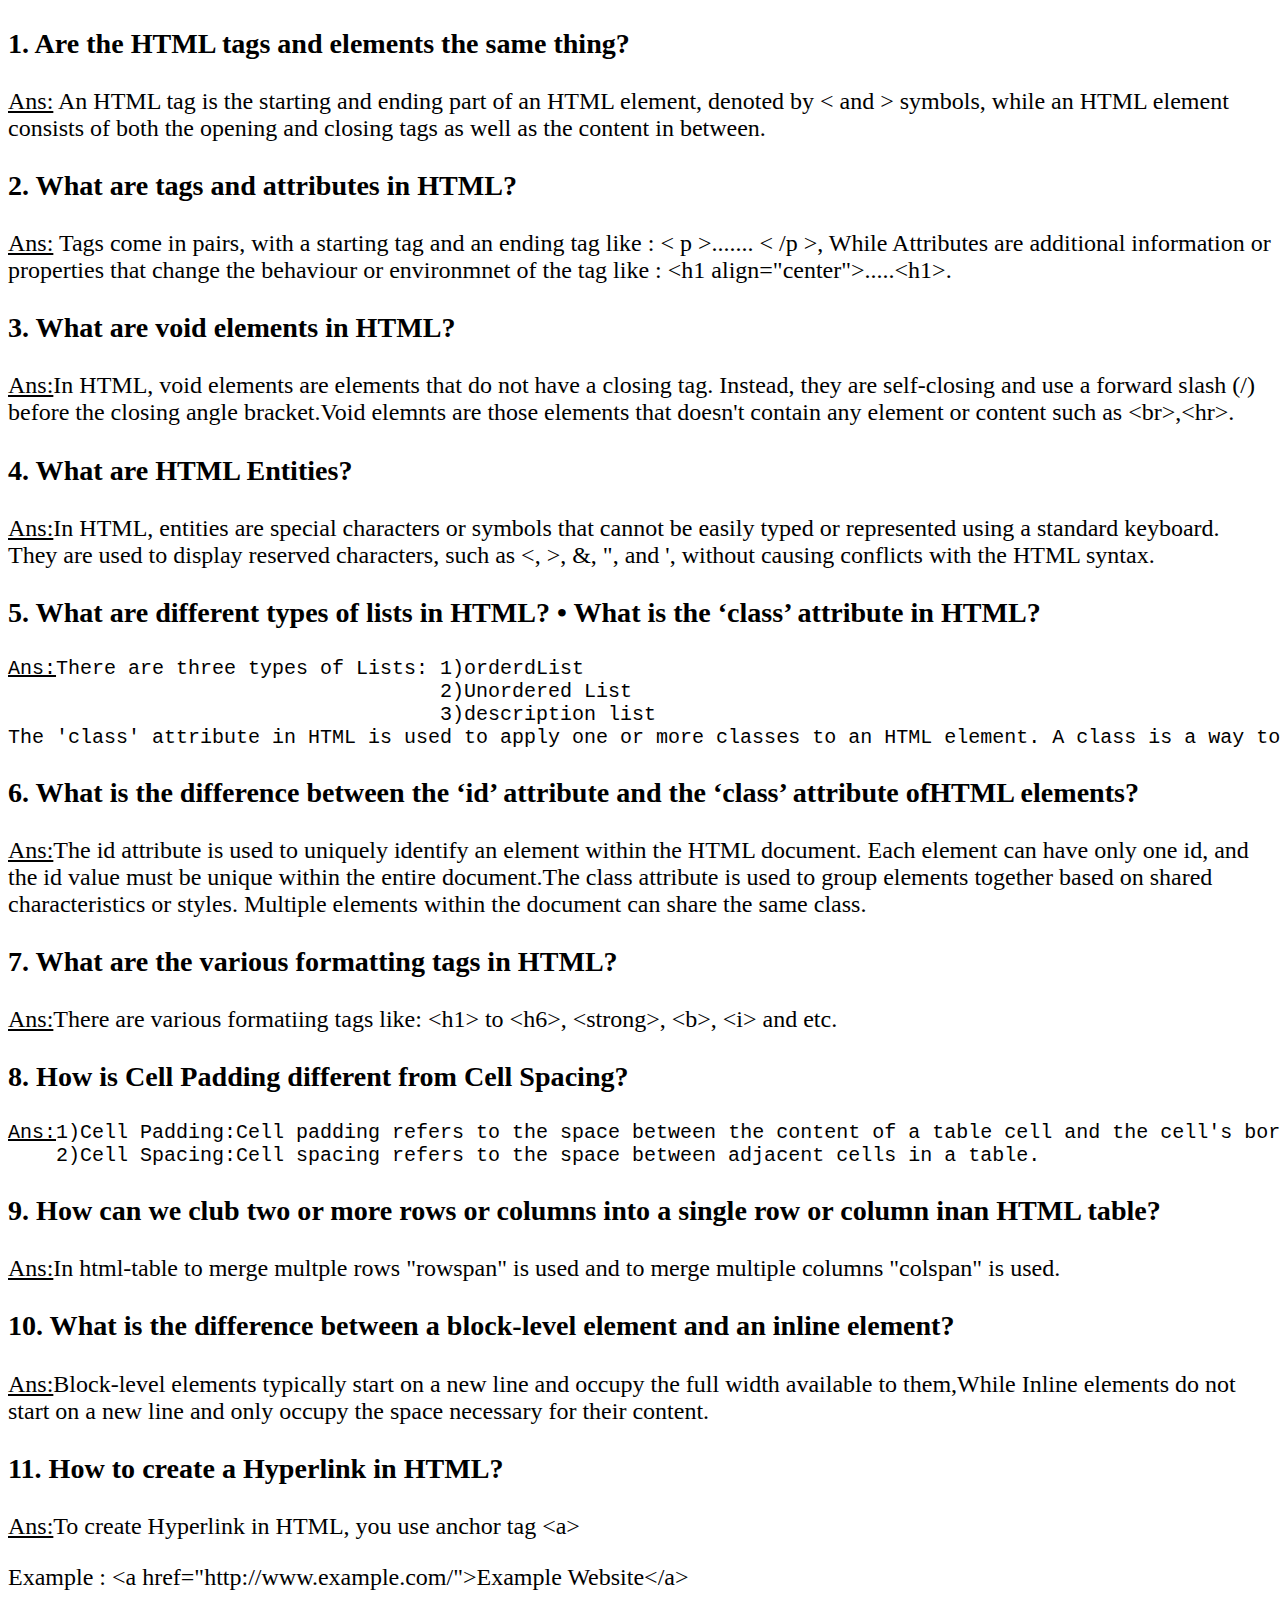
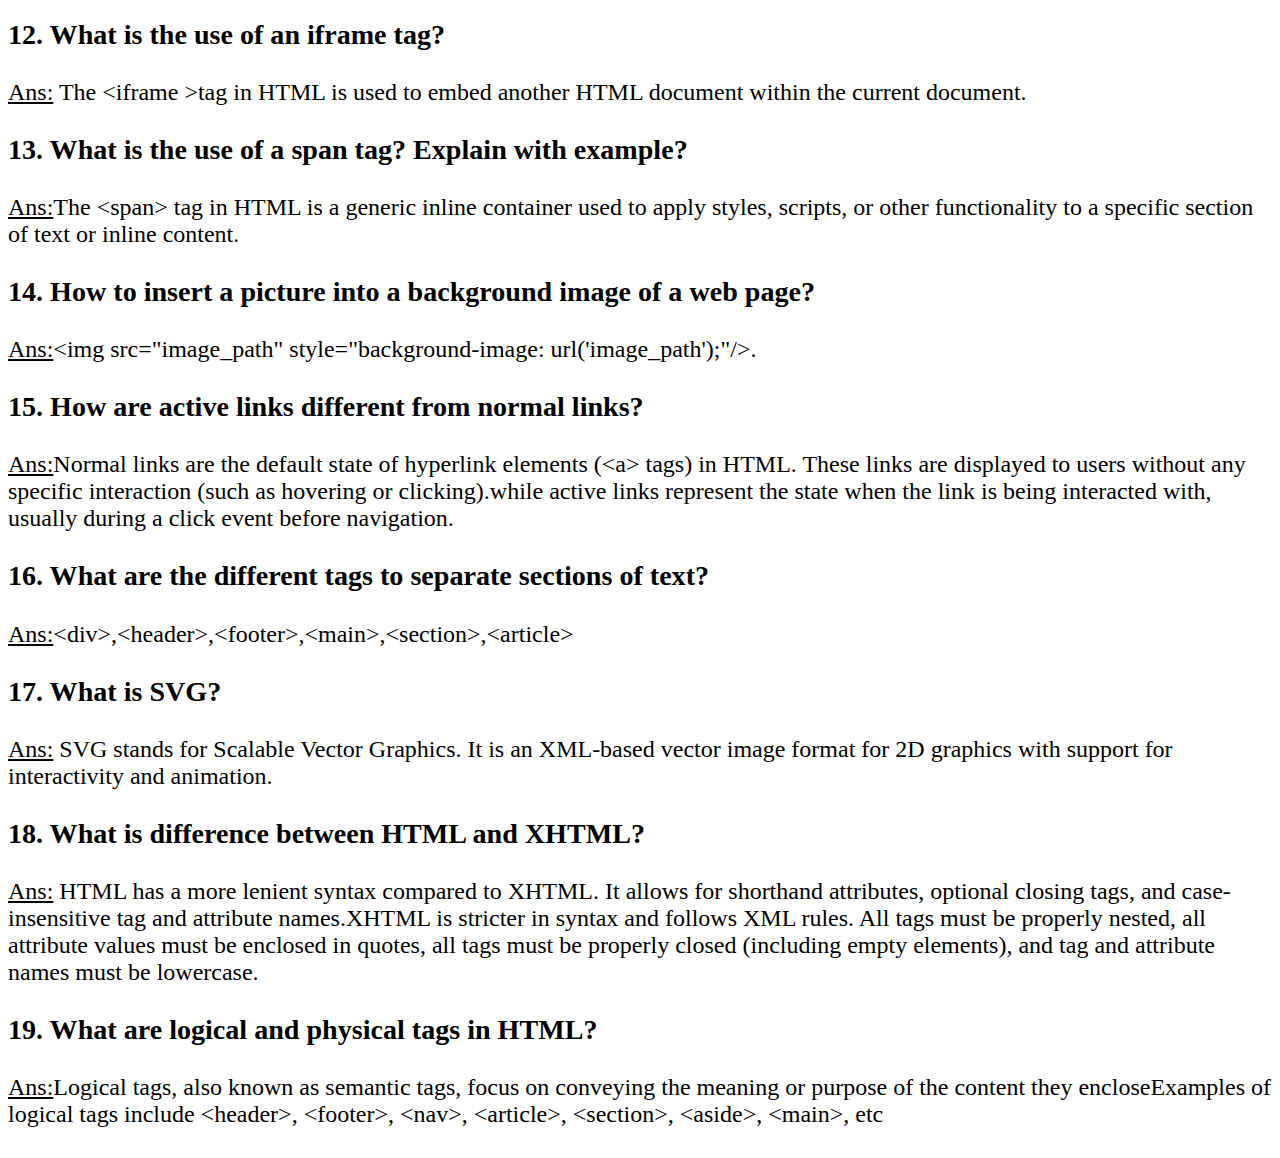
<file: Module_1/index.html>
<!DOCTYPE html>
<html lang="en">
<head>
    <meta charset="UTF-8">
    <meta name="viewport" content="width=device-width, initial-scale=1.0">
    <title>Document</title>
    <style>
        body{
            font-family: 'Times New Roman';
            font-size: x-large;
        }
    </style>
</head>
<body>
    <h3>1. Are the HTML tags and elements the same thing?</h3>
    <p><u>Ans:</u> An HTML tag is the starting and ending part of an HTML element, denoted by < and > symbols, while an HTML element consists of both the opening and closing tags as well as the content in between.</p>
    <h3>2.  What are tags and attributes in HTML?</h3>
    <p><u>Ans:</u> Tags come in pairs, with a starting tag and an ending tag like : &lt; p &gt;....... &lt; /p &gt;, While Attributes are additional information or properties that change the behaviour or environmnet of the tag like : &lt;h1 align="center"&gt;.....&lt;h1&gt;.</p>
    <h3>3.  What are void elements in HTML?</h3>
    <p><u>Ans:</u>In HTML, void elements are elements that do not have a closing tag. Instead, they are self-closing and use a forward slash (/) before the closing angle bracket.Void elemnts are those elements that doesn't contain any element or content such as &lt;br&gt;,&lt;hr&gt;.</p>
    <h3>4. What are HTML Entities?</h3>
    <p><u>Ans:</u>In HTML, entities are special characters or symbols that cannot be easily typed or represented using a standard keyboard. They are used to display reserved characters, such as <, >, &, ", and ', without causing conflicts with the HTML syntax.</p>
    <h3>5. What are different types of lists in HTML? • What is the
        ‘class’ attribute in HTML?</h3>
        <pre><u>Ans:</u>There are three types of Lists: 1)orderdList
                                    2)Unordered List
                                    3)description list
The 'class' attribute in HTML is used to apply one or more classes to an HTML element. A class is a way to group similar elements together and apply styles or behavior to them.</pre>

<h3>6. What is the difference between the ‘id’ attribute and the
    ‘class’ attribute ofHTML elements?
    </h3>
    <p><u>Ans:</u>The id attribute is used to uniquely identify an element within the HTML document. Each element can have only one id, and the id value must be unique within the entire document.The class attribute is used to group elements together based on shared characteristics or styles. Multiple elements within the document can share the same class.</p>
    <h3>7. What are the various formatting tags in HTML?</h3>
    <p><u>Ans:</u>There are various formatiing tags like: &lt;h1&gt; to  &lt;h6&gt;, &lt;strong&gt;, &lt;b&gt;, &lt;i&gt; and etc.</p>
    <h3>8. How is Cell Padding different from Cell Spacing?
    </h3>
    <pre><u>Ans:</u>1)Cell Padding:Cell padding refers to the space between the content of a table cell and the cell's borders.
    2)Cell Spacing:Cell spacing refers to the space between adjacent cells in a table.</pre>

    <h3>9. How can we club two or more rows or columns into a single
        row or column inan HTML table?
        </h3>
        <p><u>Ans:</u>In html-table to merge multple rows "rowspan" is used and to merge multiple columns "colspan" is used. </p>
        <h3>10. What is the difference between a block-level element and an
            inline element?</h3>
            <p><u>Ans:</u>Block-level elements typically start on a new line and occupy the full width available to them,While Inline elements do not start on a new line and only occupy the space necessary for their content.</p>
        <h3>11. How to create a Hyperlink in HTML?
        </h3>
        <p><u>Ans:</u>To create Hyperlink  in HTML, you use anchor tag &lt;a&gt;</p>
        
        Example : &lt;a href=&quot;http://www.example.com/&quot;&gt;Example Website&lt;/a&gt;

        <h3>12. What is the use of an iframe tag?</h3>
        <p><u>Ans:</u>
            The &lt;iframe &gt;tag in HTML is used to embed another HTML document within the current document. </p>
        <h3>13. What is the use of a span tag? Explain with example?</h3>
        <p><u>Ans:</u>The &lt;span&gt; tag in HTML is a generic inline container used to apply styles, scripts, or other functionality to a specific section of text or inline content. </p>
        <h3>14. How to insert a picture into a background image of a web page?
        </h3>
        <p><u>Ans:</u>&lt;img src="image_path" style="background-image: url('image_path');"/&gt;.</p>
        <h3>15. How are active links different from normal links?</h3>
        <p><u>Ans:</u>Normal links are the default state of hyperlink elements (&lt;a&gt; tags) in HTML.
            These links are displayed to users without any specific interaction (such as hovering or clicking).while active links represent the state when the link is being interacted with, usually during a click event before navigation.</p>
        <h3>16. What are the different tags to separate sections of text?</h3>
        <p><u>Ans:</u>&lt;div&gt;,&lt;header&gt;,&lt;footer&gt;,&lt;main&gt;,&lt;section&gt;,&lt;article&gt;</p>
        <h3>17. What is SVG?</h3>
        <p><u>Ans:</u>
            SVG stands for Scalable Vector Graphics. It is an XML-based vector image format for 2D graphics with support for interactivity and animation.</p>

        <h3>18. What is difference between HTML and XHTML?
        </h3>
        <p><u>Ans:</u> HTML has a more lenient syntax compared to XHTML. It allows for shorthand attributes, optional closing tags, and case-insensitive tag and attribute names.XHTML is stricter in syntax and follows XML rules. All tags must be properly nested, all attribute values must be enclosed in quotes, all tags must be properly closed (including empty elements), and tag and attribute names must be lowercase.</p>
        <h3>19. What are logical and physical tags in HTML?</h3>
        <p><u>Ans:</u>Logical tags, also known as semantic tags, focus on conveying the meaning or purpose of the content they encloseExamples of logical tags include &lt;header&gt;, &lt;footer&gt;, &lt;nav&gt;, &lt;article&gt;, &lt;section&gt;, &lt;aside&gt;, &lt;main&gt;, etc</p>
</body>
</html>
</file>
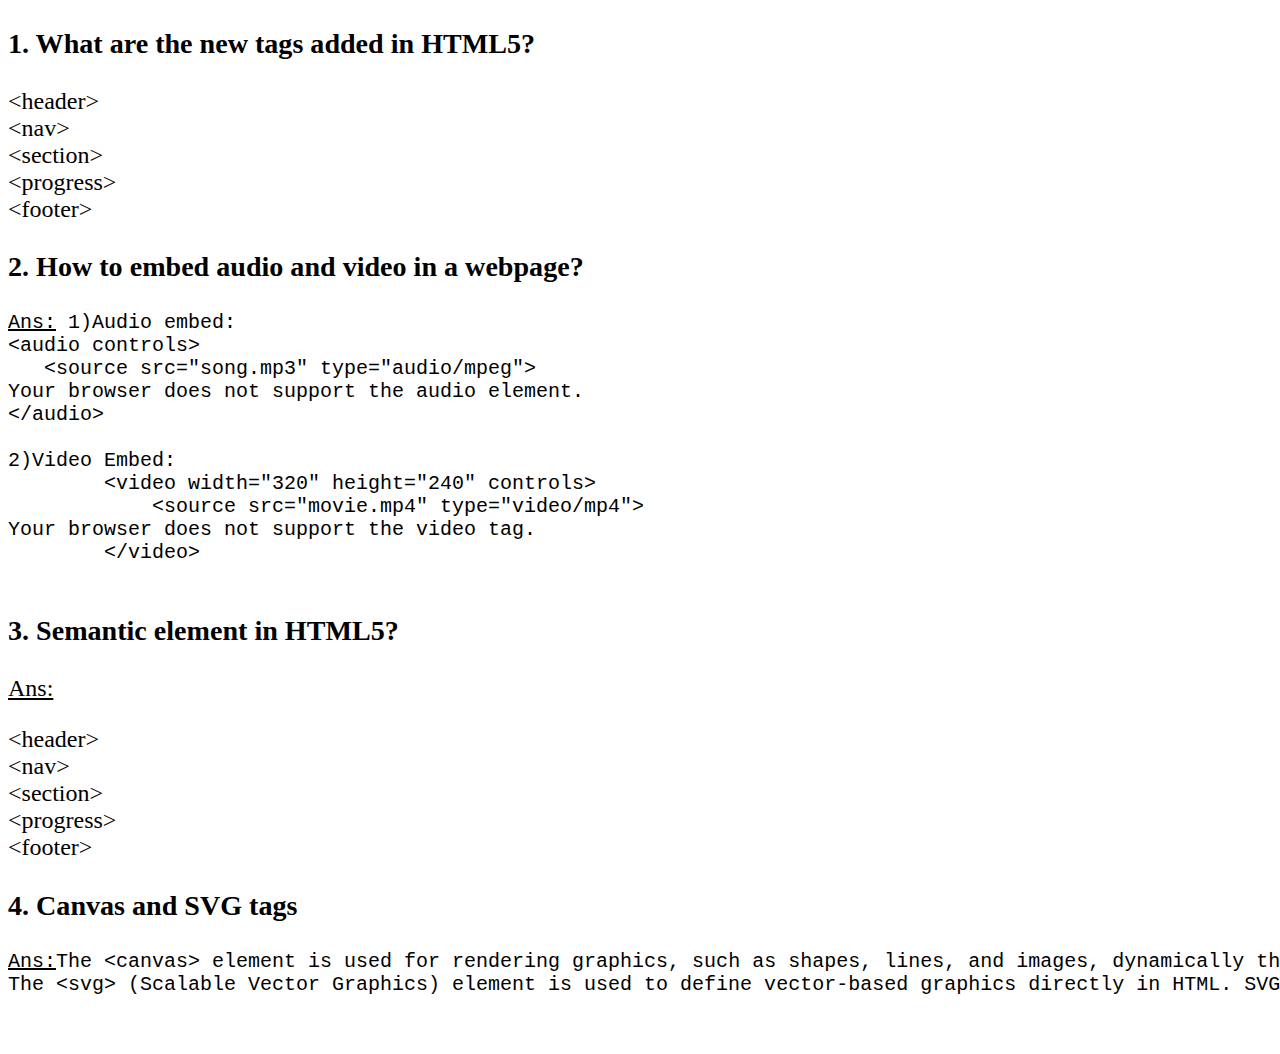
<file: Module_3/index.html>
<!DOCTYPE html>
<html lang="en">
<head>
    <meta charset="UTF-8">
    <meta name="viewport" content="width=device-width, initial-scale=1.0">
    <title>Document</title>
    <style>
        body{
            font-family: 'Times New Roman';
            font-size: x-large;
        }
    </style>
</head>
<body>
    <h3>1. What are the new tags added in HTML5?</h3>
    <p><li>&lt;header&gt;</li>
        <li>&lt;nav&gt;</li>
        <li>&lt;section&gt;</li>
        <li>&lt;progress&gt;</li>
        <li>&lt;footer&gt;</li>
    </p>
    <h3>2. How to embed audio and video in a webpage?</h3>
    <pre>
<u>Ans:</u> 1)Audio embed:
&lt;audio controls&gt;
   &lt;source src=&quot;song.mp3&quot; type=&quot;audio/mpeg&quot;&gt;
Your browser does not support the audio element.
&lt;/audio&gt;

2)Video Embed:
        &lt;video width=&quot;320&quot; height=&quot;240&quot; controls&gt;
            &lt;source src=&quot;movie.mp4&quot; type=&quot;video/mp4&quot;&gt;
Your browser does not support the video tag.
        &lt;/video&gt;
    </pre>
    <h3>3. Semantic element in HTML5?</h3>
    <p><u>Ans:</u>
        <li>&lt;header&gt;</li>
        <li>&lt;nav&gt;</li>
        <li>&lt;section&gt;</li>
        <li>&lt;progress&gt;</li>
        <li>&lt;footer&gt;</li>
    </p>
    <h3>4. Canvas and SVG tags</h3>
    <pre>
<u>Ans:</u>The &lt;canvas&gt; element is used for rendering graphics, such as shapes, lines, and images, dynamically through JavaScript. It provides a bitmap-based drawing surface where you can manipulate pixels directly.
The &lt;svg&gt; (Scalable Vector Graphics) element is used to define vector-based graphics directly in HTML. SVG graphics are scalable without loss of quality and are defined using XML-based syntax.
    </pre>
</body>
</html>
</file>
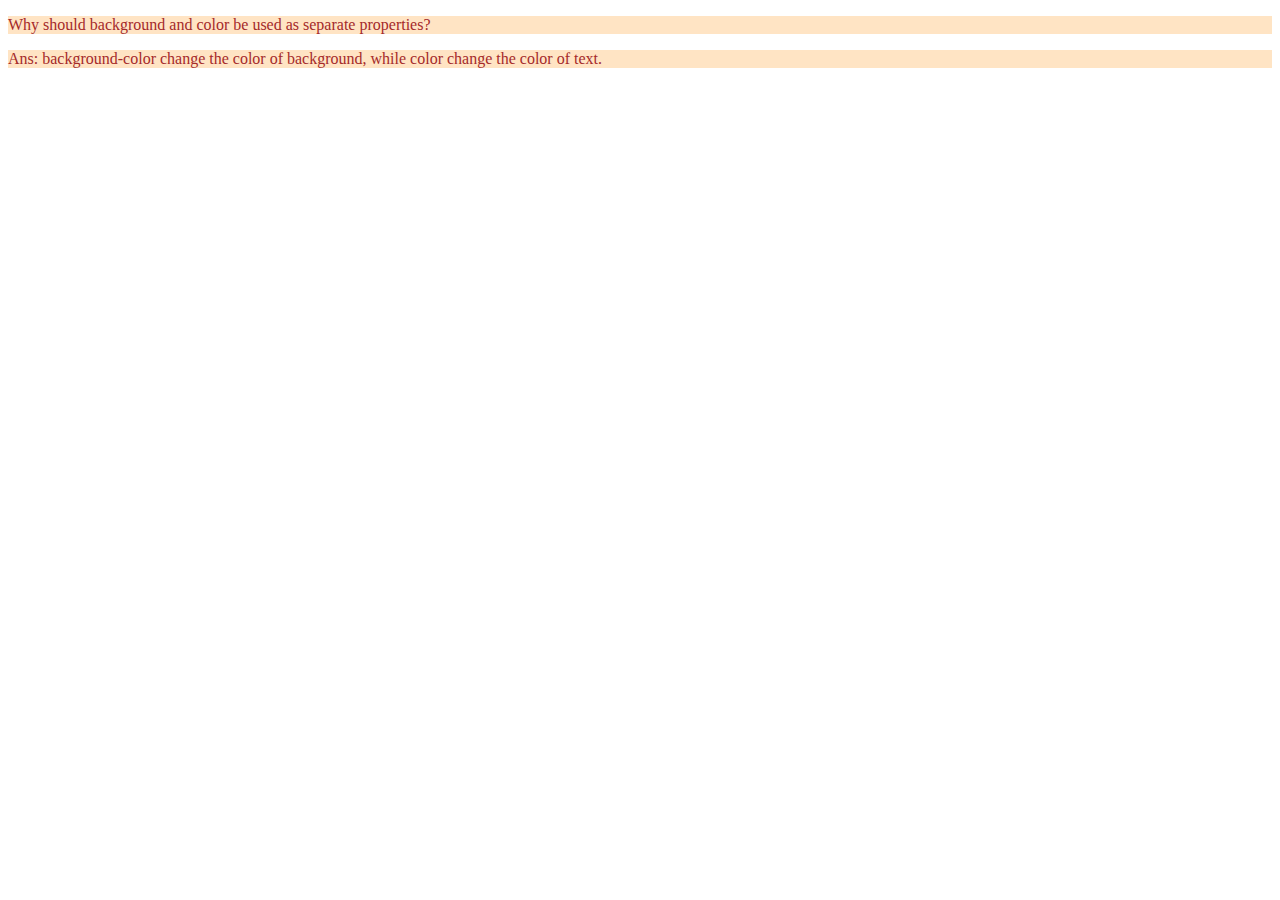
<file: Module_2/Practical_10.html>
<!DOCTYPE html>
<html lang="en">
<head>
    <meta charset="UTF-8">
    <meta name="viewport" content="width=device-width, initial-scale=1.0">
    <title>Document</title>
    <style>
        p{
            background-color: bisque;
            color: brown;
        }
    </style>
</head>
<body>
    <p> Why should background and color be used as separate properties?</p>
    <p>Ans: background-color change the color of background, while color change the color of text.</p>
</body>
</html>
</file>
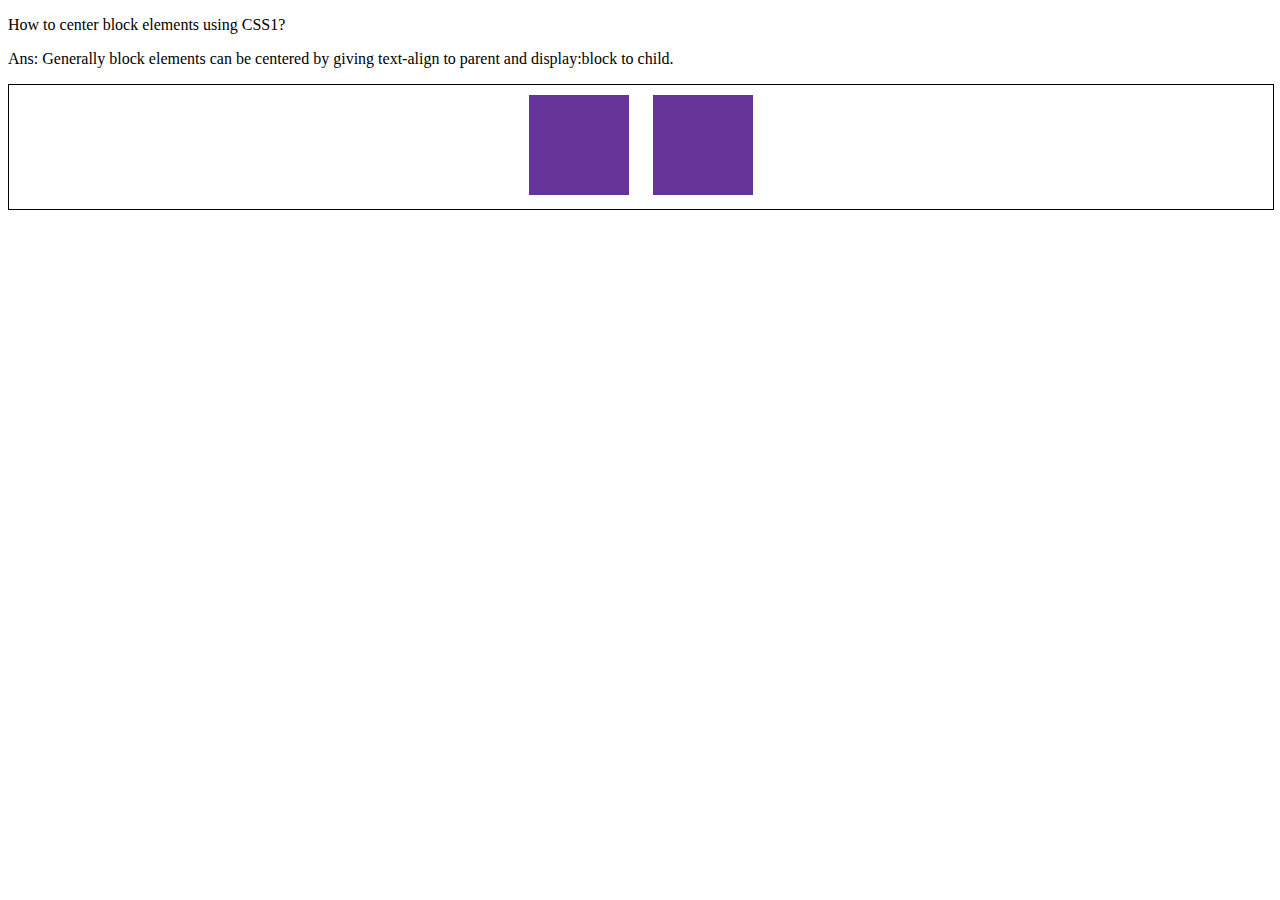
<file: Module_2/Practical_11.html>
<!DOCTYPE html>
<html lang="en">
<head>
    <meta charset="UTF-8">
    <meta name="viewport" content="width=device-width, initial-scale=1.0">
    <title>Document</title>
    <style>
        .main{
            height: 100%;
            width: 100%;
            border: 1px solid;
            text-align: center;
        }
        .box{
            height: 100px;
            width: 100px;
            background-color: rebeccapurple;
            margin: 10px;
            display: inline-block;
        }
    </style>
</head>
<body>
    <p> How to center block elements using CSS1?
    </p>
    <p>Ans: Generally block elements can be centered by giving text-align to parent and display:block to child.</p>
    <div class="main">
        <div class="first box"></div>
        <div class="second box"></div>

    </div>
</body>
</html>
</file>
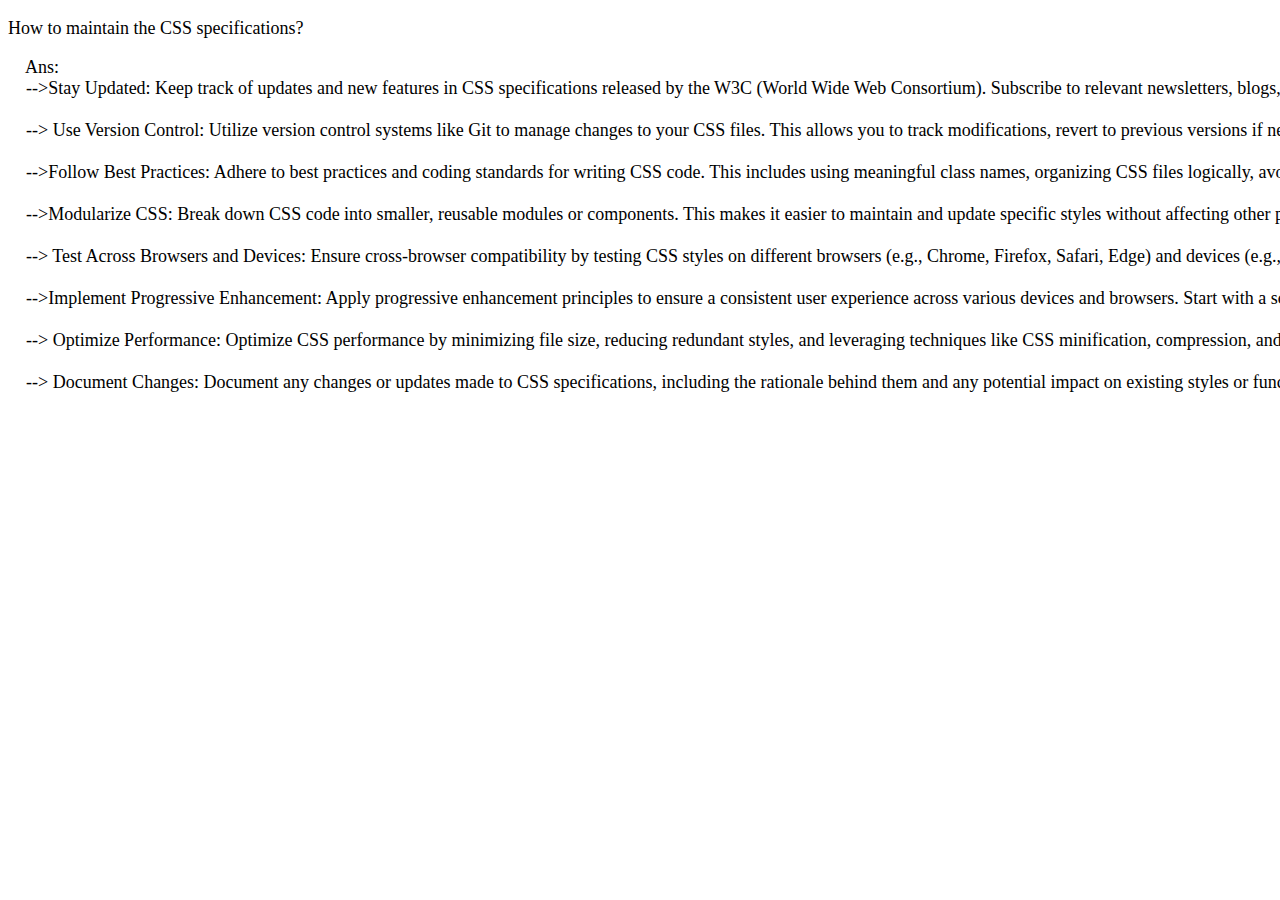
<file: Module_2/Practical_12.html>
<!DOCTYPE html>
<html lang="en">
<head>
    <meta charset="UTF-8">
    <meta name="viewport" content="width=device-width, initial-scale=1.0">
    <title>Document</title>
    <style>
        pre{
            word-wrap: break-word;
            overflow: x auto;
        }
    </style>
</head>
<body>
    <p style="font-family: 'Times New Roman', Times, serif; font-size: large;"> How to maintain the CSS specifications?
    </p>
    <p>
    <pre style="font-family: 'Times New Roman', Times, serif; font-size: large;">
    Ans:
    -->Stay Updated: Keep track of updates and new features in CSS specifications released by the W3C (World Wide Web Consortium). Subscribe to relevant newsletters, blogs, or forums to stay informed about changes and developments in CSS.

    --> Use Version Control: Utilize version control systems like Git to manage changes to your CSS files. This allows you to track modifications, revert to previous versions if needed, and collaborate with other developers more efficiently.
        
    -->Follow Best Practices: Adhere to best practices and coding standards for writing CSS code. This includes using meaningful class names, organizing CSS files logically, avoiding inline styles, and optimizing selectors for better performance.
        
    -->Modularize CSS: Break down CSS code into smaller, reusable modules or components. This makes it easier to maintain and update specific styles without affecting other parts of the codebase. Techniques like BEM (Block Element Modifier) or CSS-in-JS can help manage CSS at scale.
        
    --> Test Across Browsers and Devices: Ensure cross-browser compatibility by testing CSS styles on different browsers (e.g., Chrome, Firefox, Safari, Edge) and devices (e.g., desktops, laptops, tablets, smartphones). Use tools like BrowserStack or CrossBrowserTesting to automate testing across multiple environments.
        
    -->Implement Progressive Enhancement: Apply progressive enhancement principles to ensure a consistent user experience across various devices and browsers. Start with a solid foundation of basic CSS styles that work on all platforms and then layer more advanced styles or features for modern browsers that support them.
        
    --> Optimize Performance: Optimize CSS performance by minimizing file size, reducing redundant styles, and leveraging techniques like CSS minification, compression, and caching. Consider using tools like PurgeCSS or PostCSS to remove unused CSS rules from your stylesheets.
        
    --> Document Changes: Document any changes or updates made to CSS specifications, including the rationale behind them and any potential impact on existing styles or functionality. This helps maintain clarity and transparency for other developers working on the project.
    </pre>
    </p>
</body>
</html>
</file>
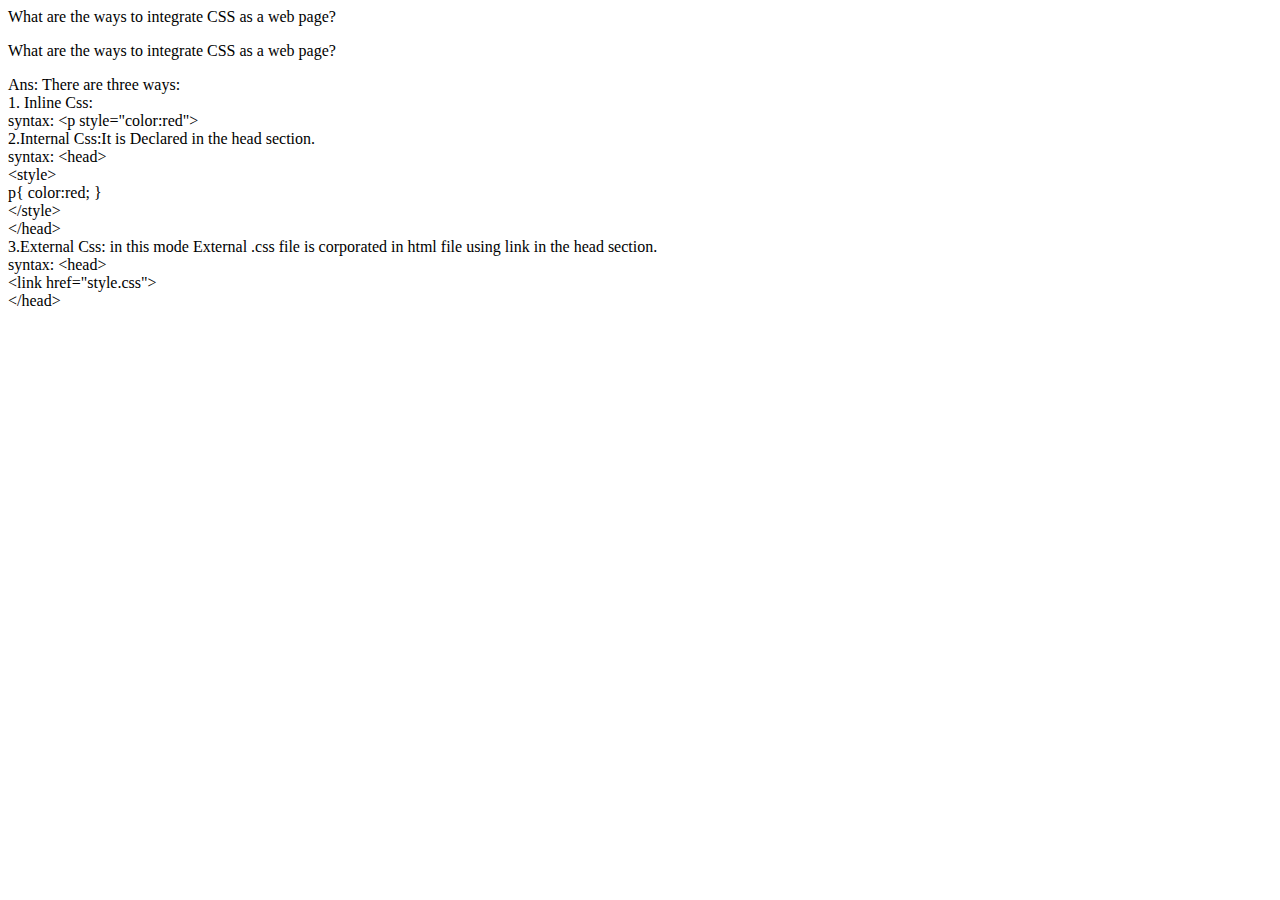
<file: Module_2/Practical_13_14_15.html>
What are the ways to integrate CSS as a web page?<!DOCTYPE html>
 <html lang="en">
 <head>
    <meta charset="UTF-8">
    <meta name="viewport" content="width=device-width, initial-scale=1.0">
    <title>Document</title>
 </head>
 <body>
    <p> What are the ways to integrate CSS as a web page?</p>
    <p>Ans: There are three ways: <br>
        1. Inline Css: <br>
        syntax: &lt;p style="color:red"&gt;<br>
        2.Internal Css:It is Declared in the head section. <br>
        syntax: &lt;head&gt; <br>
        &lt;style&gt;<br>
        p{
            color:red;
        } <br>
        &lt;/style&gt; <br>
        &lt;/head&gt;
        <br>
        3.External Css: in this mode External .css file is corporated in html file using link in the head section. <br>
        syntax: &lt;head&gt; <br>
        &lt;link href="style.css"&gt; <br>
        &lt;/head&gt; <br>
    </p>

 </body>
 </html>
</file>
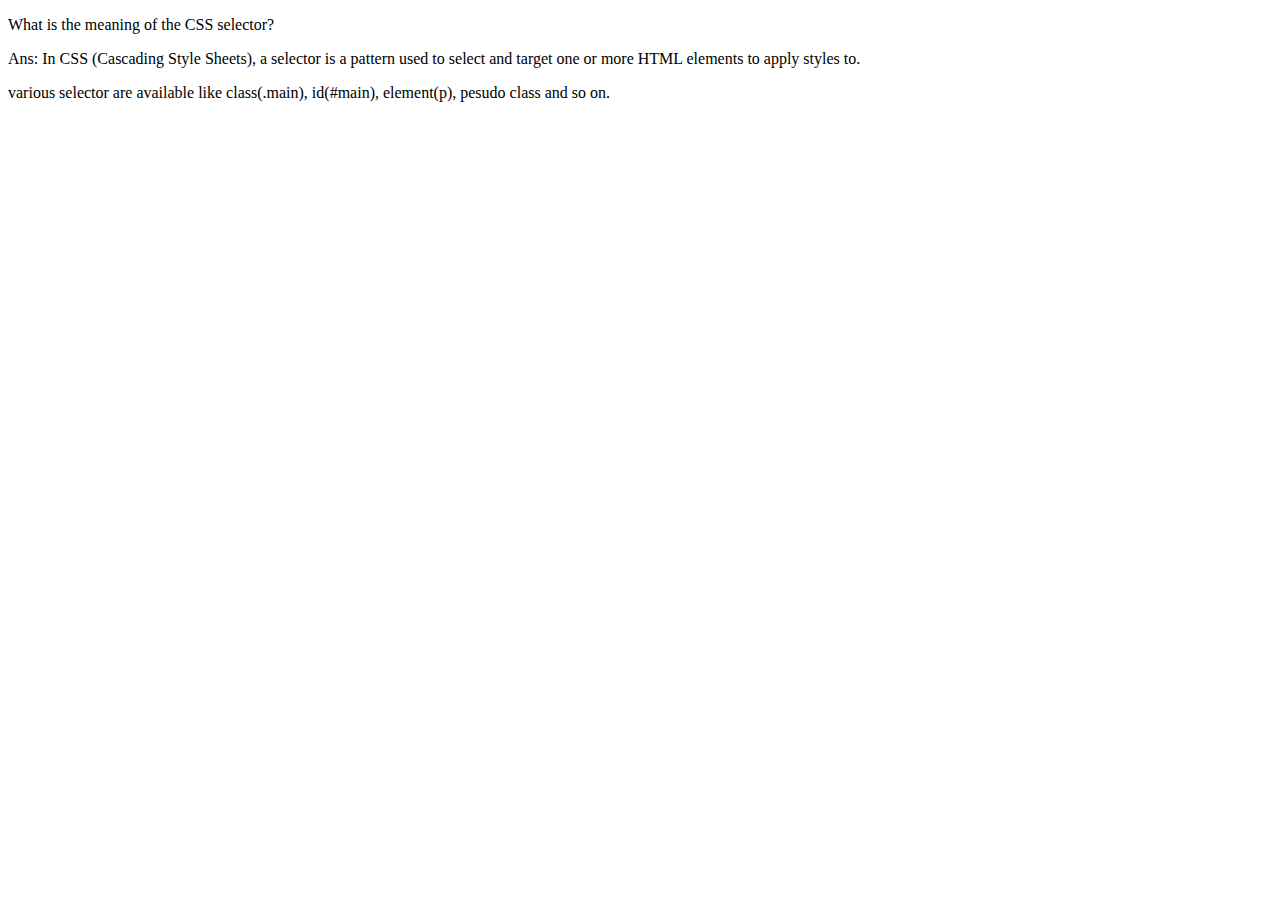
<file: Module_2/Practical_17.html>
<!DOCTYPE html>
<html lang="en">
<head>
    <meta charset="UTF-8">
    <meta name="viewport" content="width=device-width, initial-scale=1.0">
    <title>Document</title>
</head>
<body>
    <p> What is the meaning of the CSS selector?</p>
    <p>Ans: In CSS (Cascading Style Sheets), a selector is a pattern used to select and target one or more HTML elements to apply styles to.</p>
    <p>various selector are available like class(.main), id(#main), element(p), pesudo class and so on.</p>
</body>
</html>
</file>
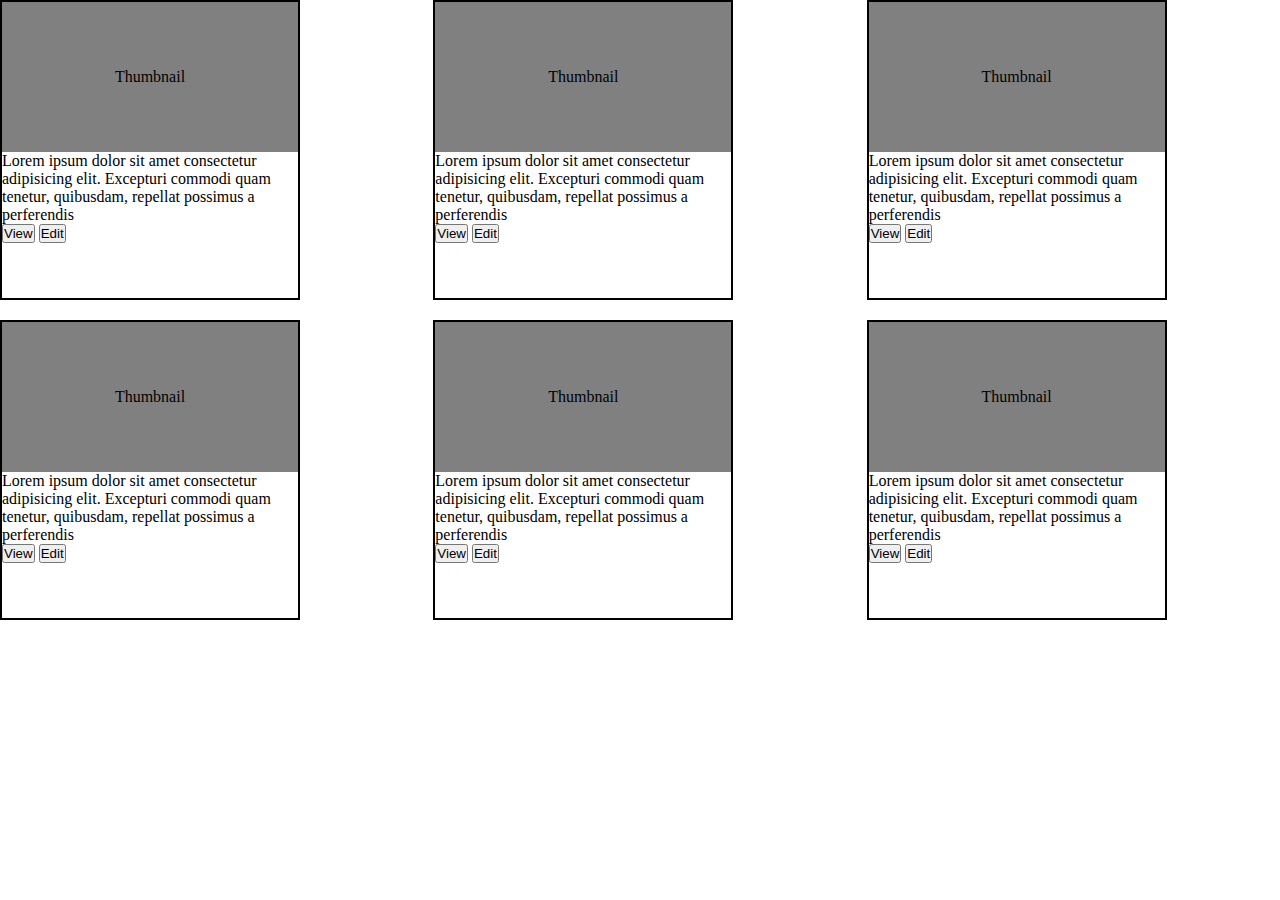
<file: Module_2/Practical_20.html>
<!DOCTYPE html>
<html lang="en">
<head>
    <meta charset="UTF-8">
    <meta name="viewport" content="width=device-width, initial-scale=1.0">
    <title>Document</title>
    <style>
        *{
            margin: 0;
            padding: 0;
            box-sizing: border-box;
        }
        .main{
            width: auto;
            height: auto;
            display: grid;
            grid-template-columns: auto auto auto;
            gap: 20px;
        }
        .box{
            height:300px;
            width: 300px;
            border: 2px solid;
        }
        .back{
            width: 100%;
            height: 150px;
            background-color: grey;
            display: flex;
            justify-content: center;
            align-items: center;    
        }
       
    </style>
</head>
<body>
    <div class="main">
        <div class="item1 box">
            <div class="back"><span>Thumbnail</span></div>
            <p>Lorem ipsum dolor sit amet consectetur adipisicing elit. Excepturi commodi quam tenetur, quibusdam, repellat possimus a perferendis</p>
            <button>View</button>
            <button>Edit</button>
        </div>
        <div class="item2 box">
            <div class="back"><span>Thumbnail</span></div>
            <p>Lorem ipsum dolor sit amet consectetur adipisicing elit. Excepturi commodi quam tenetur, quibusdam, repellat possimus a perferendis</p>
            <button>View</button>
            <button>Edit</button>
        </div>
        <div class="item3 box">
            <div class="back"><span>Thumbnail</span></div>
            <p>Lorem ipsum dolor sit amet consectetur adipisicing elit. Excepturi commodi quam tenetur, quibusdam, repellat possimus a perferendis</p><button>View</button>
            <button>Edit</button>
        </div>
        <div class="item4 box">
            <div class="back"><span>Thumbnail</span></div>
            <p>Lorem ipsum dolor sit amet consectetur adipisicing elit. Excepturi commodi quam tenetur, quibusdam, repellat possimus a perferendis</p><button>View</button>
            <button>Edit</button>
        </div>
        <div class="item5 box">
            <div class="back"><span>Thumbnail</span></div>
            <p>Lorem ipsum dolor sit amet consectetur adipisicing elit. Excepturi commodi quam tenetur, quibusdam, repellat possimus a perferendis</p><button>View</button>
            <button>Edit</button>
        </div>
        <div class="item6 box">
            <div class="back"><span>Thumbnail</span></div>
            <p>Lorem ipsum dolor sit amet consectetur adipisicing elit. Excepturi commodi quam tenetur, quibusdam, repellat possimus a perferendis</p><button>View</button>
            <button>Edit</button>
        </div>
    </div>
</body>
</html>
</file>
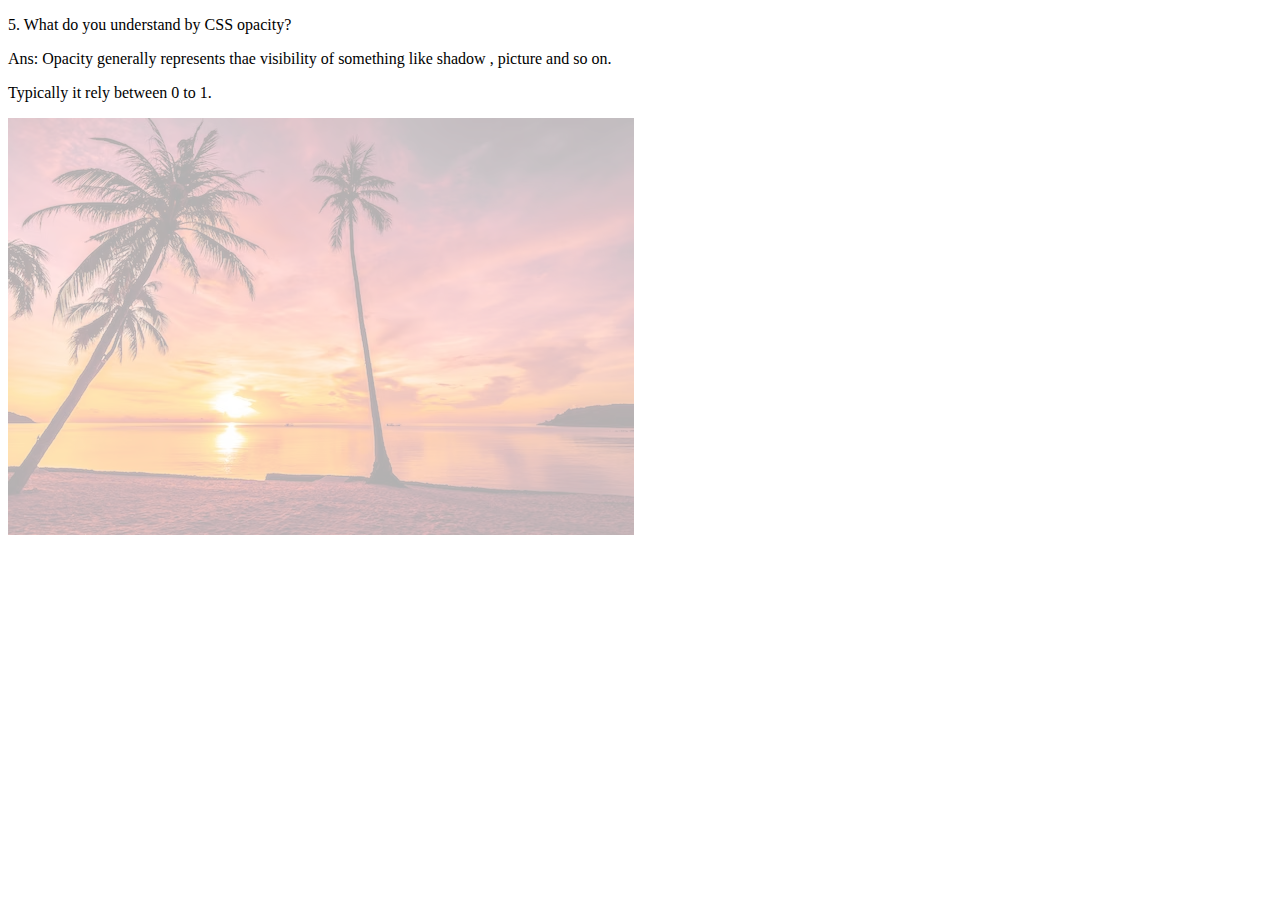
<file: Module_2/Practical_5.html>
<!DOCTYPE html>
<html lang="en">
<head>
    <meta charset="UTF-8">
    <meta name="viewport" content="width=device-width, initial-scale=1.0">
    <title>Document</title>
    <style>
        img{
            opacity: 0.3;
        }
    </style>
</head>
<body>
    <p>5. What do you understand by CSS opacity?</p>
    <p>Ans: Opacity generally represents thae visibility of something like shadow , picture and so on. </p>
    <p>Typically it rely between 0 to 1.</p>
    <img src="./sunset-time-tropical-beach-sea-with-coconut-palm-tree_74190-1075.avif" alt="">
</body>
</html>
</file>
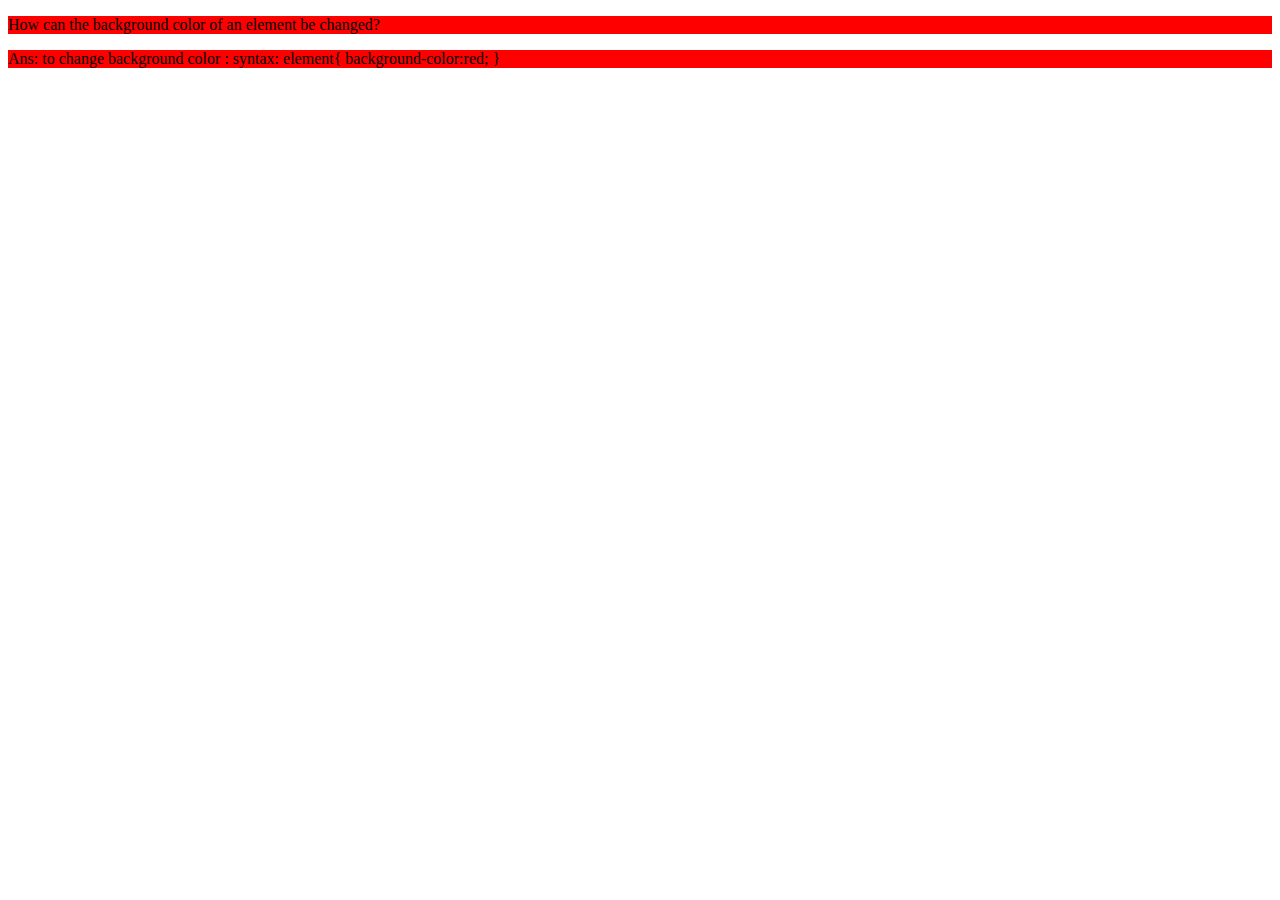
<file: Module_2/Practical_6.html>
<!DOCTYPE html>
<html lang="en">
<head>
    <meta charset="UTF-8">
    <meta name="viewport" content="width=device-width, initial-scale=1.0">
    <title>Document</title>
    <style>
        p{
            background-color: red;
        }
    </style>
</head>
<body>
    <p>How can the background color of an element be changed?</p>
    <p>Ans: to change background color :
        syntax: element{
            background-color:red;
        }
    </p>
</body>
</html>
</file>
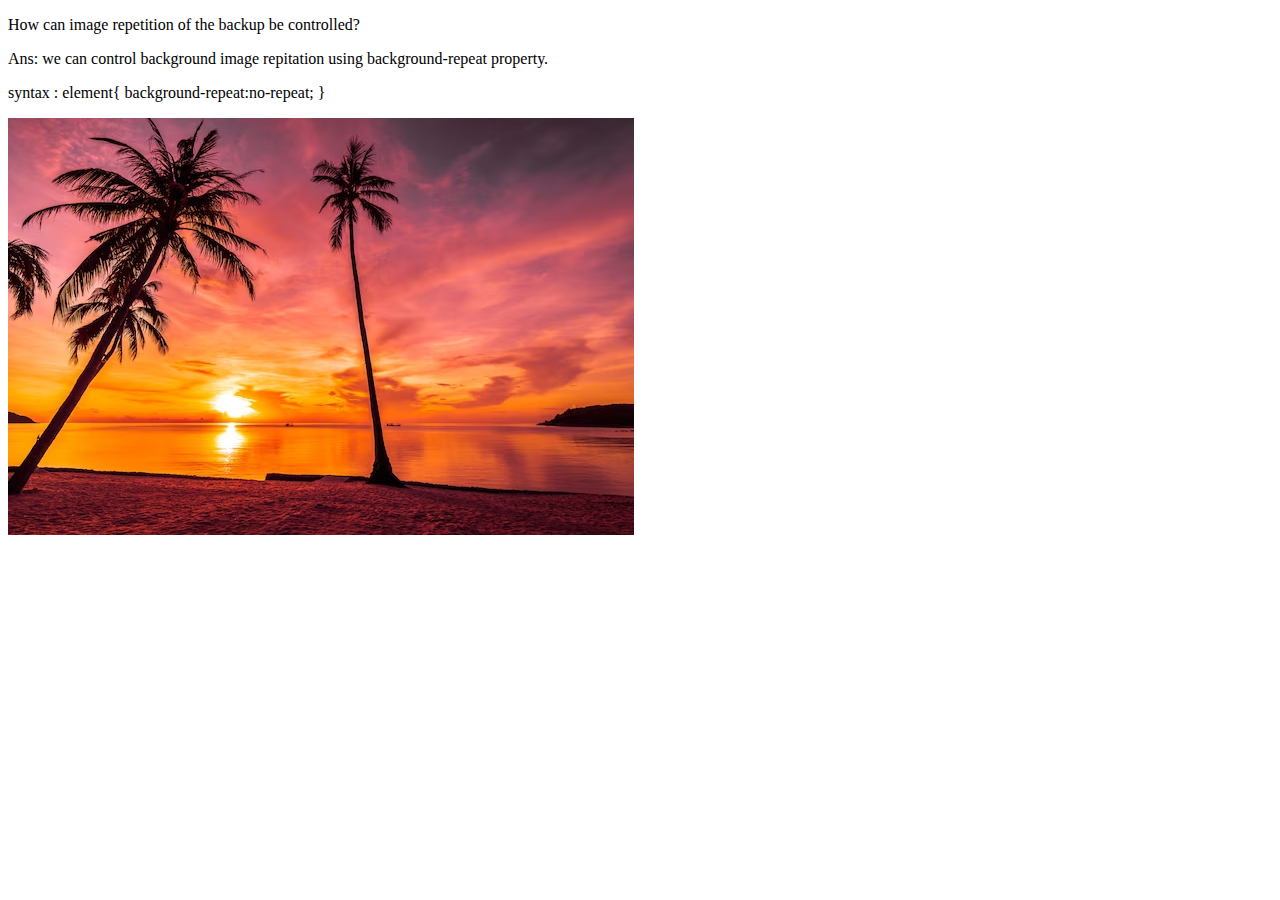
<file: Module_2/Practical_7.html>
<!DOCTYPE html>
<html lang="en">
<head>
    <meta charset="UTF-8">
    <meta name="viewport" content="width=device-width, initial-scale=1.0">
    <title>Document</title>
    <style>
      img{
        background-repeat:no-repeat;
        /* width: 100px; height:50px; */
      }
    </style>
</head>
<body>
   <p>How can image repetition of the backup be controlled?</p>
   <p>Ans: we can control background image repitation using background-repeat property.</p>
   <p>syntax : 
    element{
        background-repeat:no-repeat;
    }
   </p>
    <img src="./sunset-time-tropical-beach-sea-with-coconut-palm-tree_74190-1075.avif" alt="">
</body>
</html>
</file>
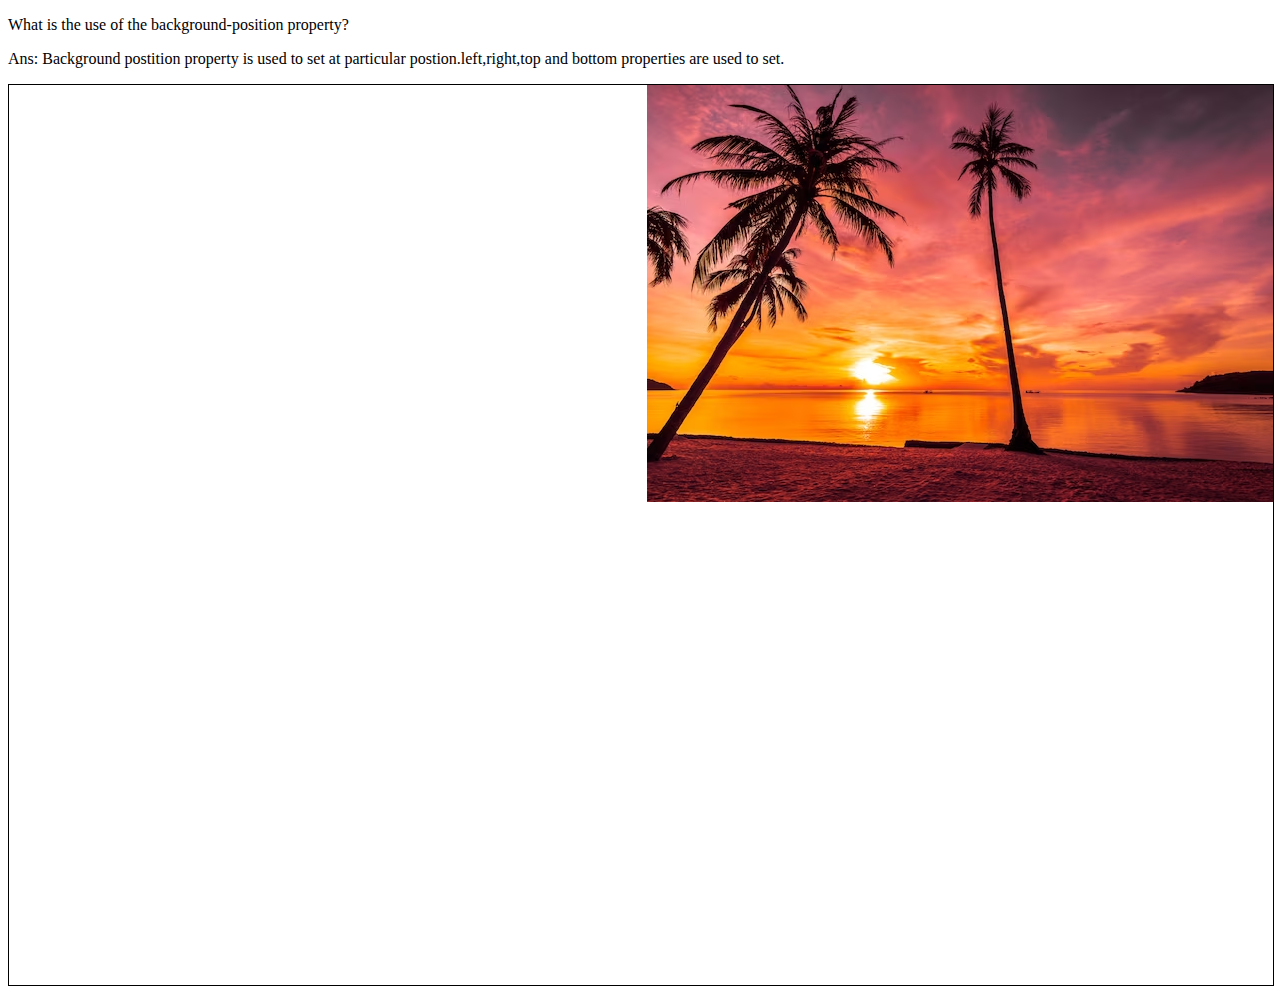
<file: Module_2/Practical_8.html>
<!DOCTYPE html>
<html lang="en">
<head>
    <meta charset="UTF-8">
    <meta name="viewport" content="width=device-width, initial-scale=1.0">
    <title>Document</title>
    <style>
        .main{
            height: 100vh;
            width: 100%;
            border: 1px solid;
            background: url(./sunset-time-tropical-beach-sea-with-coconut-palm-tree_74190-1075.avif);
            background-position: top right;
            background-repeat: no-repeat;
        }
       
    </style>
</head>
<body>
    <p>What is the use of the background-position property?</p>
    <p>Ans: Background postition property is used to set at particular postion.left,right,top and bottom properties are used to set.</p>
    <div class="main">
    </div>
</body>
</html>
</file>
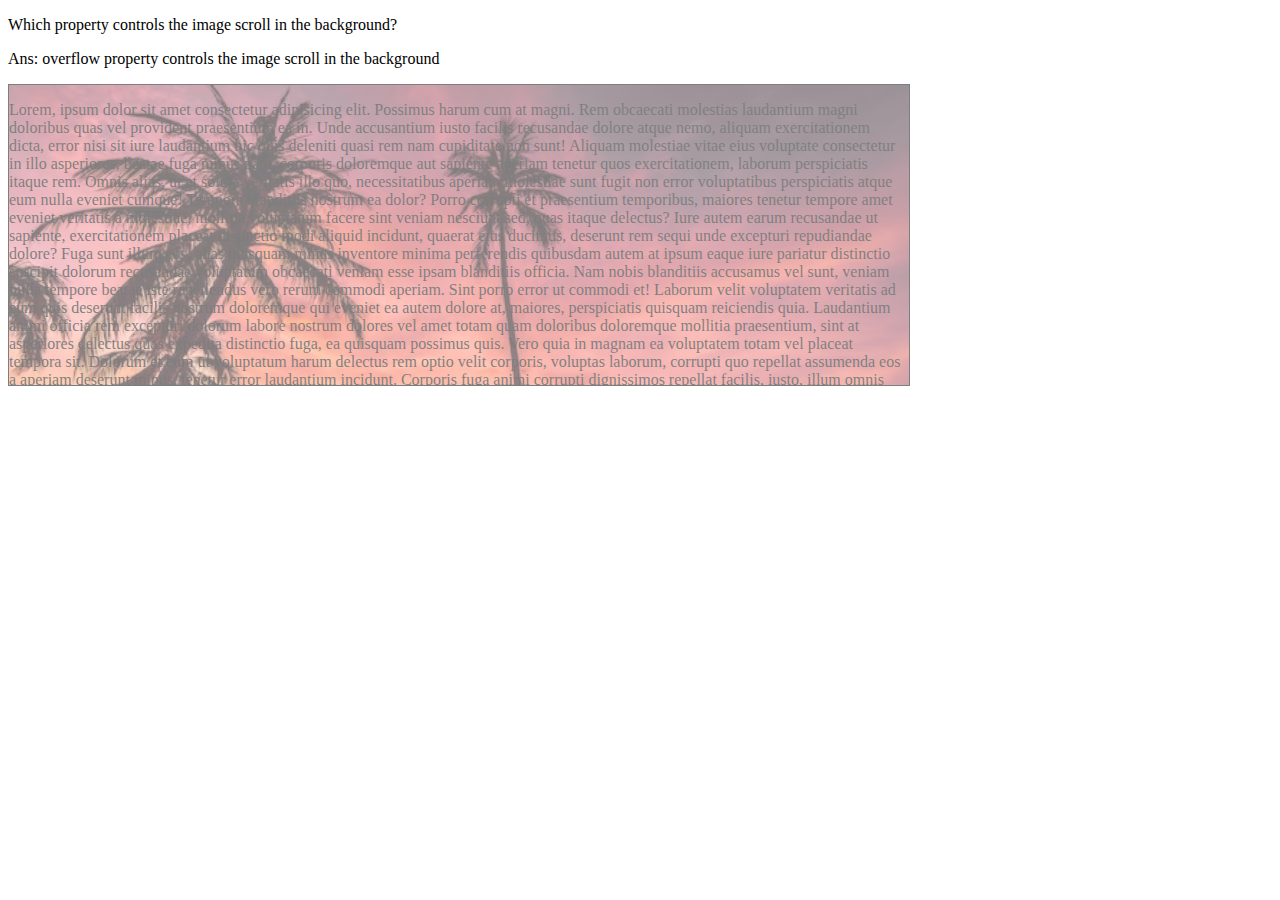
<file: Module_2/Practical_9.html>
<!DOCTYPE html>
<html lang="en">
<head>
    <meta charset="UTF-8">
    <meta name="viewport" content="width=device-width, initial-scale=1.0">
    <title>Document</title>
    <style>
        .main{
            width: 900px;
            border: 1px solid;
            height: 300px;
            background: url(./sunset-time-tropical-beach-sea-with-coconut-palm-tree_74190-1075.avif);
            background-size: cover;
            overflow: scroll;
            opacity: 0.5;
        }
       
    </style>
</head>
<body>
    <p> Which property controls the image scroll in the background?</p>
    <p>Ans: overflow property controls the image scroll in the background</p>
    <div class="main">
        <p>Lorem, ipsum dolor sit amet consectetur adipisicing elit. Possimus harum cum at magni. Rem obcaecati molestias laudantium magni doloribus quas vel provident praesentium ea in. Unde accusantium iusto facilis recusandae dolore atque nemo, aliquam exercitationem dicta, error nisi sit iure laudantium hic quis deleniti quasi rem nam cupiditate non sunt! Aliquam molestiae vitae eius voluptate consectetur in illo asperiores, beatae fuga minus nam, corporis doloremque aut sapiente aperiam tenetur quos exercitationem, laborum perspiciatis itaque rem. Omnis alias, ut et soluta veritatis illo quo, necessitatibus aperiam molestiae sunt fugit non error voluptatibus perspiciatis atque eum nulla eveniet cumque! Tempora blanditiis nostrum ea dolor? Porro corrupti et praesentium temporibus, maiores tenetur tempore amet eveniet veritatis a molestiae, mollitia voluptatum facere sint veniam nesciunt sed, quas itaque delectus? Iure autem earum recusandae ut sapiente, exercitationem placeat distinctio modi aliquid incidunt, quaerat eius ducimus, deserunt rem sequi unde excepturi repudiandae dolore? Fuga sunt illum eos, alias quisquam minus inventore minima perferendis quibusdam autem at ipsum eaque iure pariatur distinctio suscipit dolorum recusandae voluptatum obcaecati veniam esse ipsam blanditiis officia. Nam nobis blanditiis accusamus vel sunt, veniam nulla tempore beatae iste repellendus vero rerum commodi aperiam. Sint porro error ut commodi et! Laborum velit voluptatem veritatis ad eum quis deserunt facilis nostrum doloremque qui eveniet ea autem dolore at, maiores, perspiciatis quisquam reiciendis quia. Laudantium animi officia rem excepturi dolorum labore nostrum dolores vel amet totam quam doloribus doloremque mollitia praesentium, sint at asperiores delectus quas expedita distinctio fuga, ea quisquam possimus quis. Vero quia in magnam ea voluptatem totam vel placeat tempora sit. Dolorum et eum ut voluptatum harum delectus rem optio velit corporis, voluptas laborum, corrupti quo repellat assumenda eos a aperiam deserunt minus, tenetur error laudantium incidunt. Corporis fuga animi corrupti dignissimos repellat facilis, iusto, illum omnis qui, nam officia soluta necessitatibus dolores accusamus ex veritatis excepturi? Velit aliquam fugiat necessitatibus praesentium nesciunt incidunt animi nihil illo dicta sed in explicabo sapiente, pariatur odio aperiam, magni fugit corporis ducimus maiores! Pariatur molestiae eligendi, in praesentium sapiente amet corrupti facilis eaque obcaecati, earum recusandae, dolores fugit harum modi. Distinctio iusto laboriosam ratione ipsum. Cum harum est, libero iste consequuntur iure odio. Sunt quas reprehenderit quaerat numquam perspiciatis nam corporis. Mollitia quas libero alias iste, numquam excepturi tempore aut odit voluptatem recusandae molestiae nesciunt modi laborum ullam, impedit maiores. Id dolor praesentium nesciunt, ea, fugit repellat adipisci tenetur temporibus earum cumque libero expedita assumenda sint. Quaerat maiores beatae, praesentium nulla quae obcaecati non nemo! Impedit, ab dolore! Quas maxime, libero aut, ipsa ipsum explicabo mollitia repellat soluta dolorem exercitationem ut amet! Tenetur iure expedita fugit ratione molestiae quaerat dolorem eum nostrum laborum placeat sit quam quae a ipsa, adipisci recusandae exercitationem distinctio, qui maxime et error? Repudiandae temporibus debitis unde nisi corporis nesciunt vitae sit neque ipsum voluptate odio laboriosam magni beatae repellat, quaerat, cum alias suscipit, incidunt quisquam laborum tempora optio. Iure velit, ducimus corporis voluptatem exercitationem deserunt tempore minima impedit, assumenda neque rem aliquid recusandae sequi magni illum tempora autem cupiditate quaerat!</p>
    </div>
</body>
</html>
</file>
